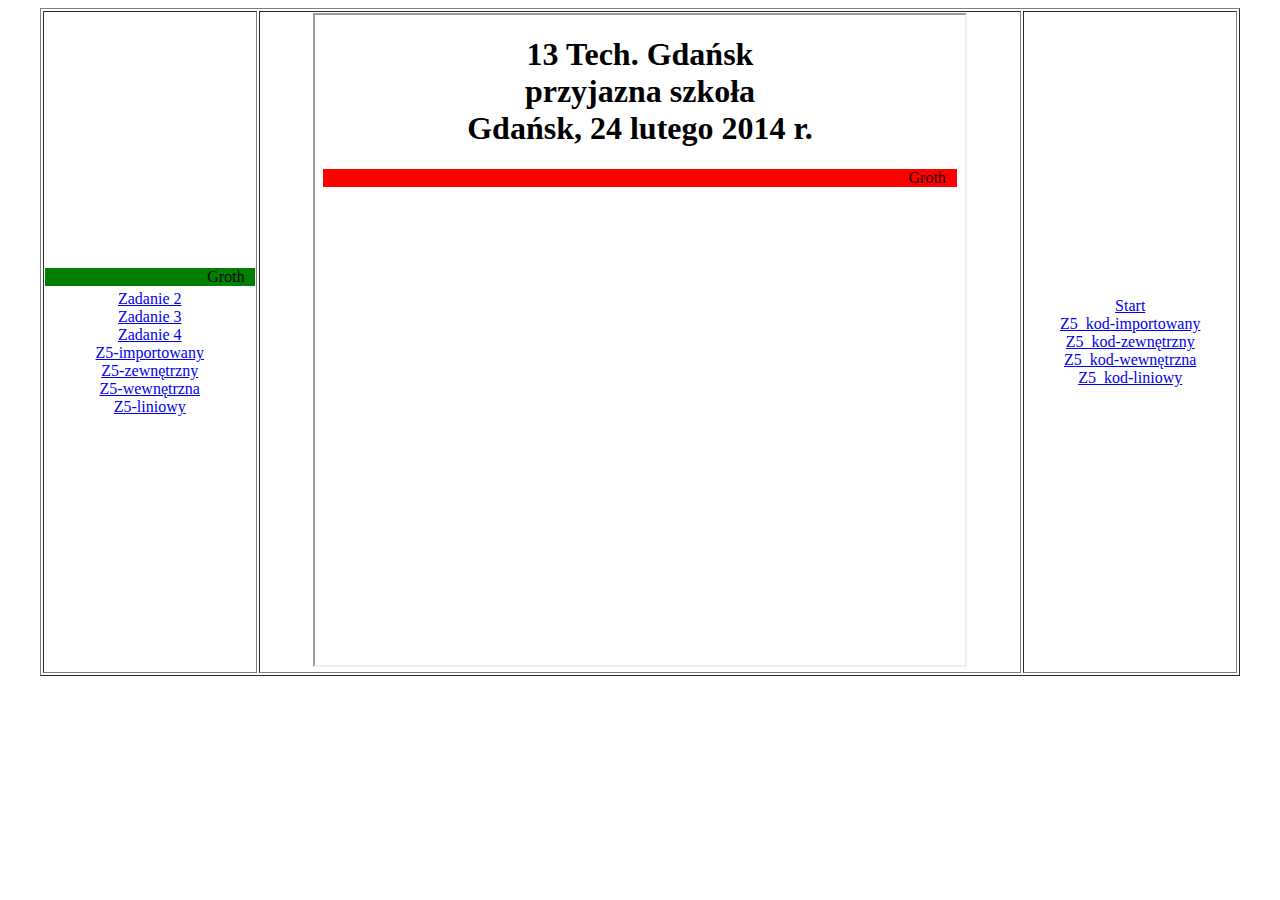
<file: index.html>
<!DOCTYPE html>
    <html lang="pl">
    <html>
        <!-- Robert Groth, 02.02.2022 -->
        <head>
            <meta charset="UTF-8">
            <meta http-equiv="X-UA-Compatible" content="IE=edge">
            <meta name="viewport" content="width=device-width, initial-scale=1.0">
        <head>
            <META HTTP-EQUIV="content-type" CONTENT="text/html; CHARSET=iso-8859-2">
        </head>
        <body>
            <table width=95% border="1" align="center">
                <tr>
                <td width=18% align=center>
                <marquee bgcolor="green">Groth</marquee>
                <a href="zadanie2_Groth.html" target="strony">Zadanie 2</a>
                <br>
                <a href="zadanie3_Groth.html" target="strony">Zadanie 3</a>
                <br>
                <a href="zadanie4_Groth.html" target="strony">Zadanie 4</a>
                <br>
                <a href="grot_z5_1.html" target="strony">Z5-importowany</a>
                <br>
                <a href="grot_z5_2.html" target="strony">Z5-zewnętrzny</a>
                <br>
                <a href="grot_z5_3.html" target="strony">Z5-wewnętrzna</a>
                <br>
                <a href="grot_z5_4.html" target="strony">Z5-liniowy</a>
                </td>
                <td align=center><iframe width=650 height=650 name="strony" src="start.html" border="0"></iframe>
                </td>
                <td width=18% align=center><a href="start.html" target="strony">Start</a>
                <br>
                <a href="kod_grot_z5_1.html" target="strony">Z5_kod-importowany</a>
                <br>
                <a href="kod_grot_z5_2.html" target="strony">Z5_kod-zewnętrzny</a>
                <br>
                <a href="kod_grot_z5_3.html" target="strony">Z5_kod-wewnętrzna</a>
                <br>
                <a href="kod_grot_z5_4.html" target="strony">Z5_kod-liniowy</a>
                </td>
                </tr>
            </table>
        </body>
    </html>
</file>
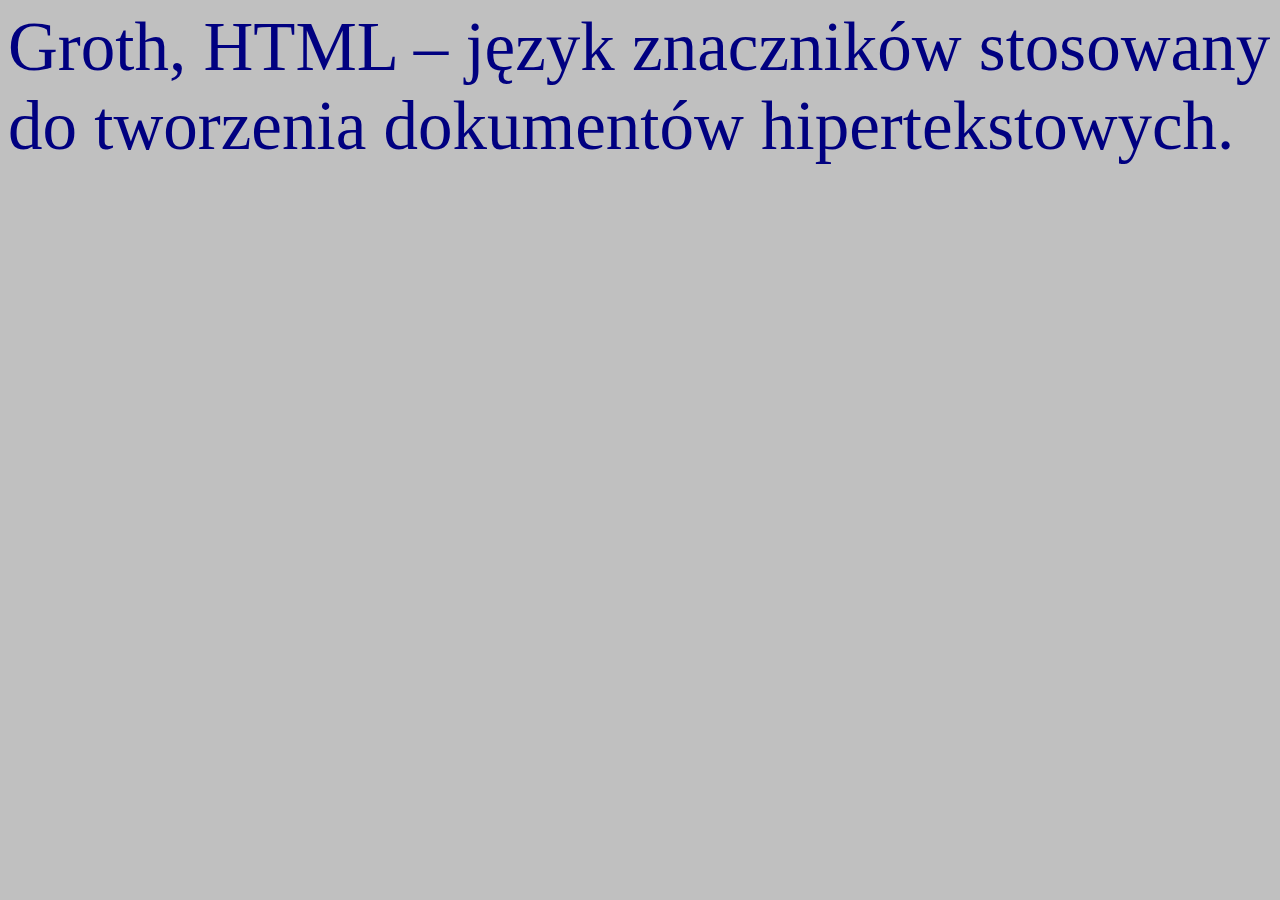
<file: grot_z5_1.html>
<html>
    <!-- Robert Groth, 05.02.2022 -->
    <head>
        <title>Style zewnetrzne</title>
        <meta http-equiv="Content-Type" content="text/html; charset=utf-8">
        <!-- importowany -->
        <style>
            @import url("grot_z5_1.css ");
        </style>
    </head>
    <body bgcolor="silver">
        <p>Groth, HTML – język znaczników stosowany do tworzenia dokumentów hipertekstowych.</p>
    </body>
</html>
</file>
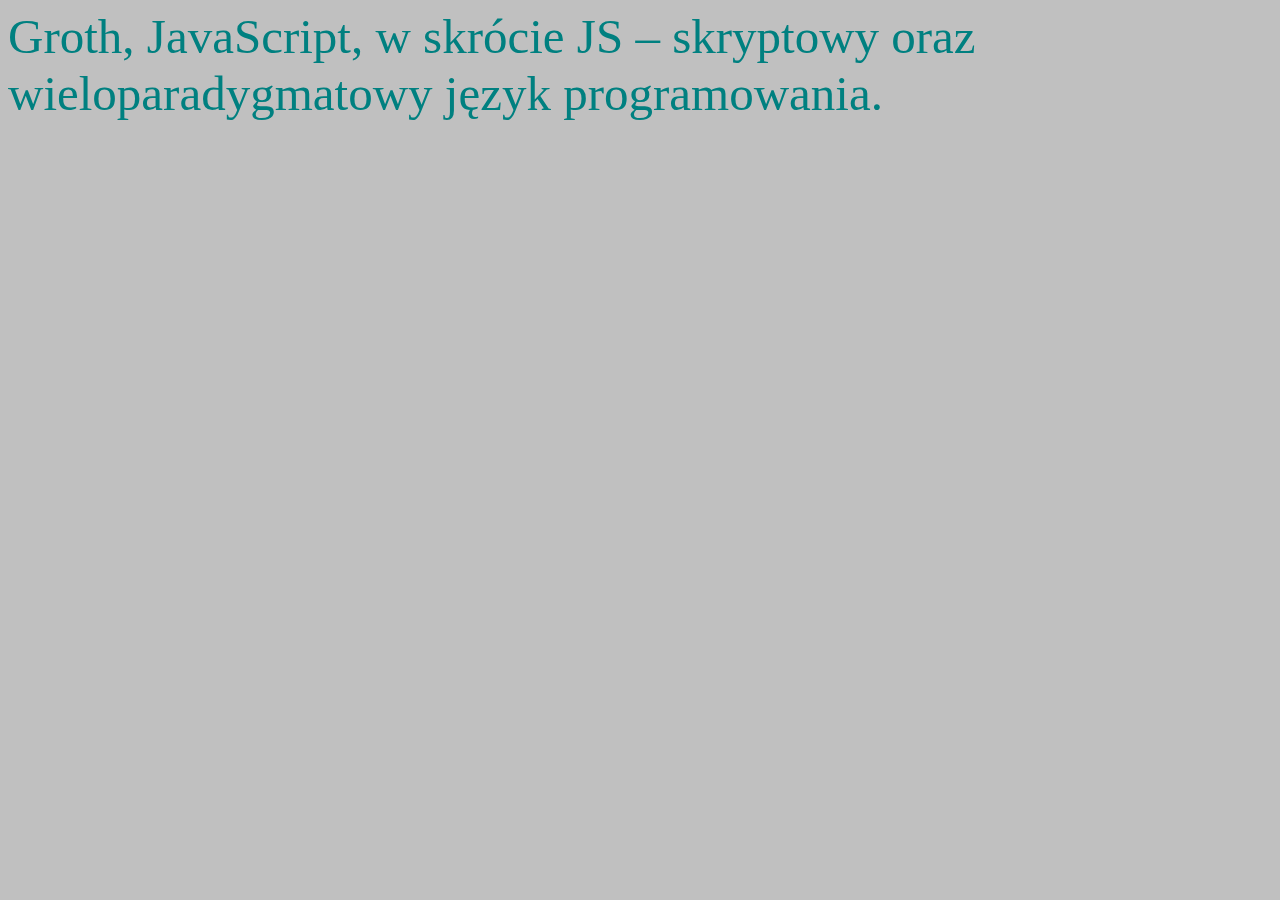
<file: grot_z5_2.html>
<html>
    <!-- Robert Groth, 05.02.2022 -->
    <head>  
        <title>styl zewnetrzny</title>
        <meta http-equiv="Content-Type" content="text/html; charset=utf-8">
        <!-- zewnetrzne -->
        <LINK href="grot_z5_2.css" rel="stylesheet" type="text/CSS">
    </head>
    <body bgcolor="silver">
        <p>Groth, JavaScript, w skrócie JS – skryptowy oraz wieloparadygmatowy język programowania.</p>
    </body>
</html>
</file>
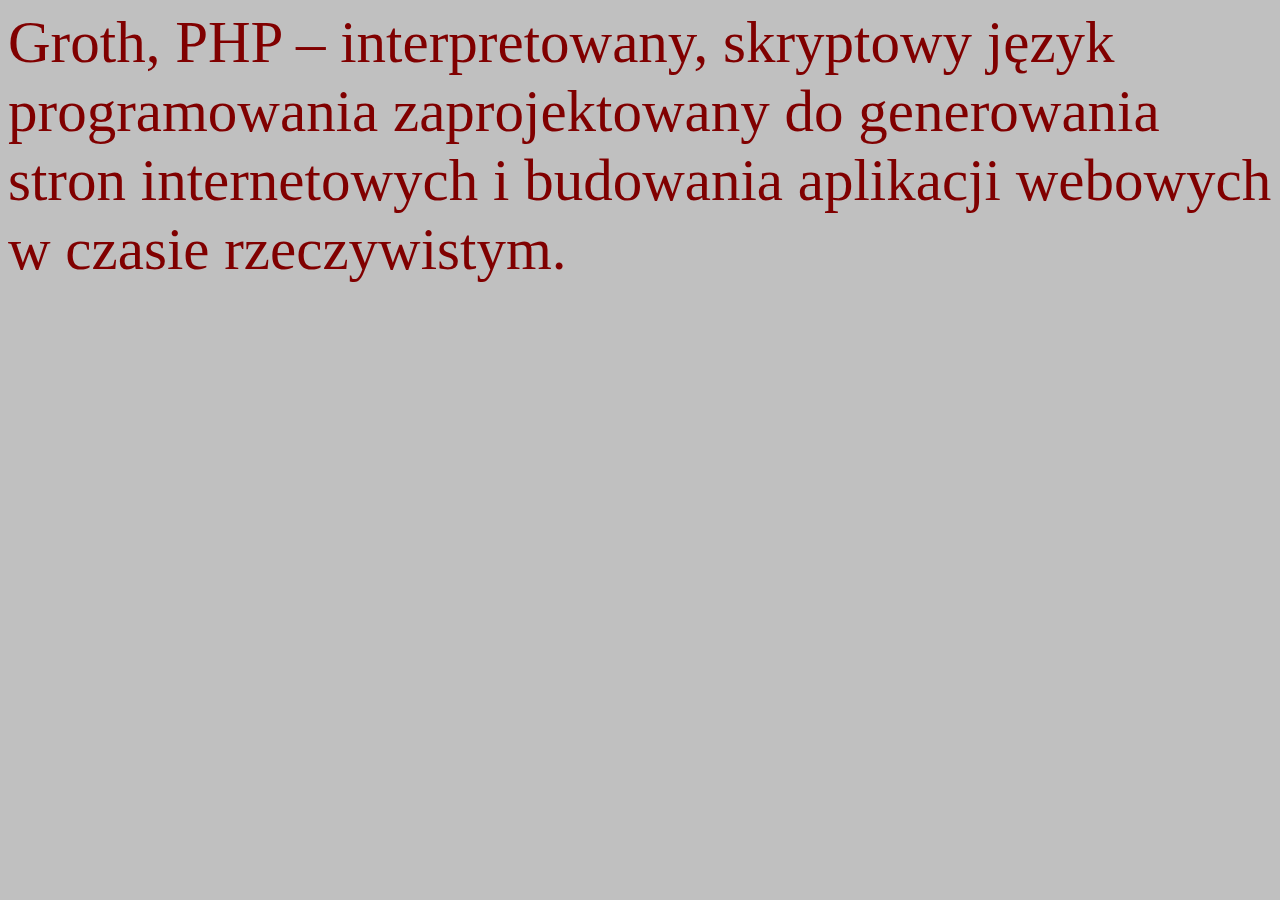
<file: grot_z5_3.html>
<html>
    <!-- Robert Groth, 05.02.2022 -->
    <head>
        <title>styl zewnetrzne</title>
        <meta http-equiv="Content-Type" content="text/html; charset=utf-8">
        <!-- wewnetrzny -->
        <style>
            p {
                color: maroon;
                font-size: 59px;
            }
        </style>
    </head>
    <body bgcolor="silver">
        <p>Groth, PHP – interpretowany, skryptowy język programowania zaprojektowany do generowania stron internetowych i budowania aplikacji webowych w czasie rzeczywistym.</p>
    </body>
</html>
</file>
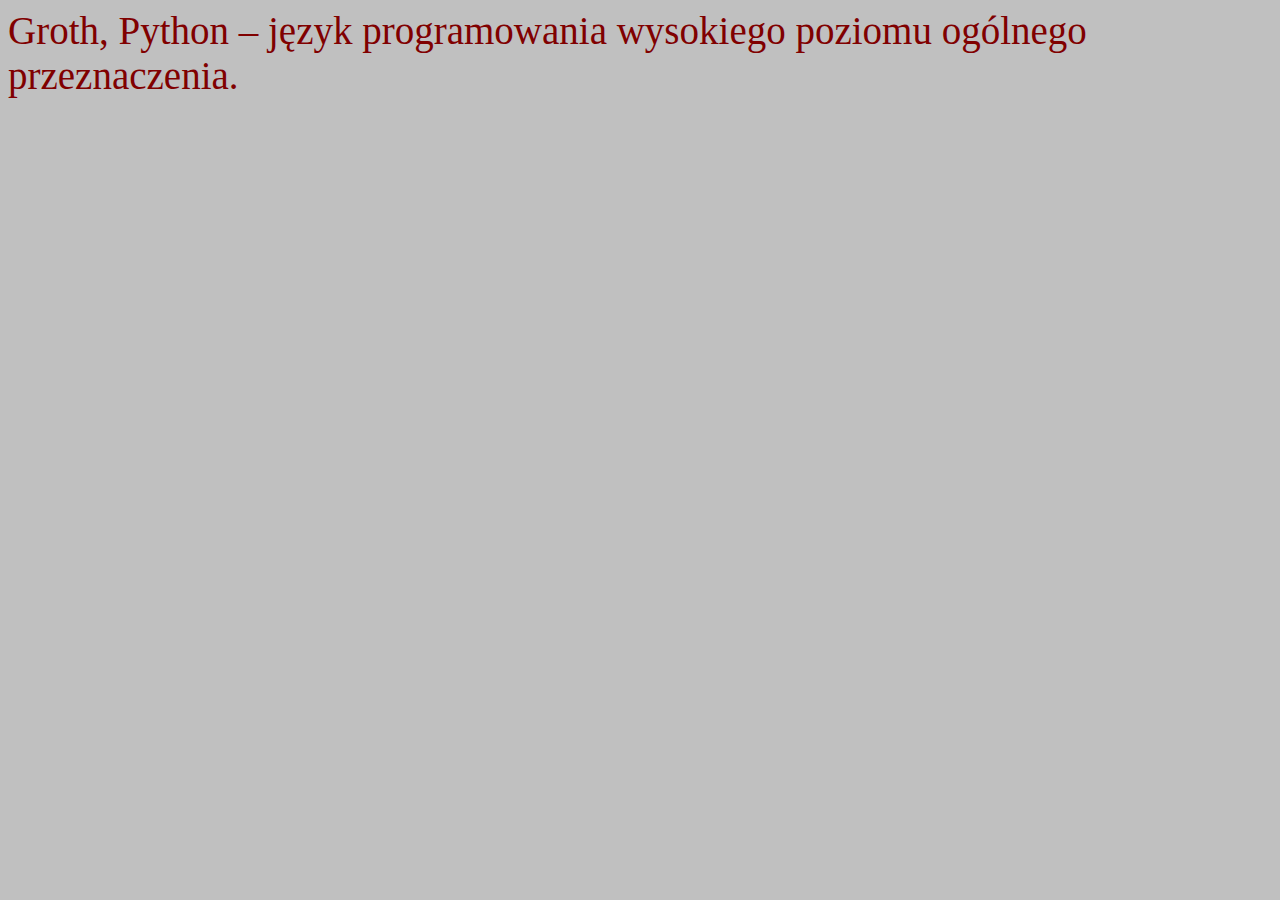
<file: grot_z5_4.html>
<html>
    <!-- Robert Groth, 05.02.2022 -->
    <head>
        <title>styl zewnetrzne</title>
        <meta http-equiv="Content-Type" content="text/html; charset=utf-8">
        <!-- liniowy -->
    </head>
    <body bgcolor="silver">
        <p style="color: maroon; font-size: 39px;">Groth, Python – język programowania wysokiego poziomu ogólnego przeznaczenia.</p>
    </body>
</html>
</file>
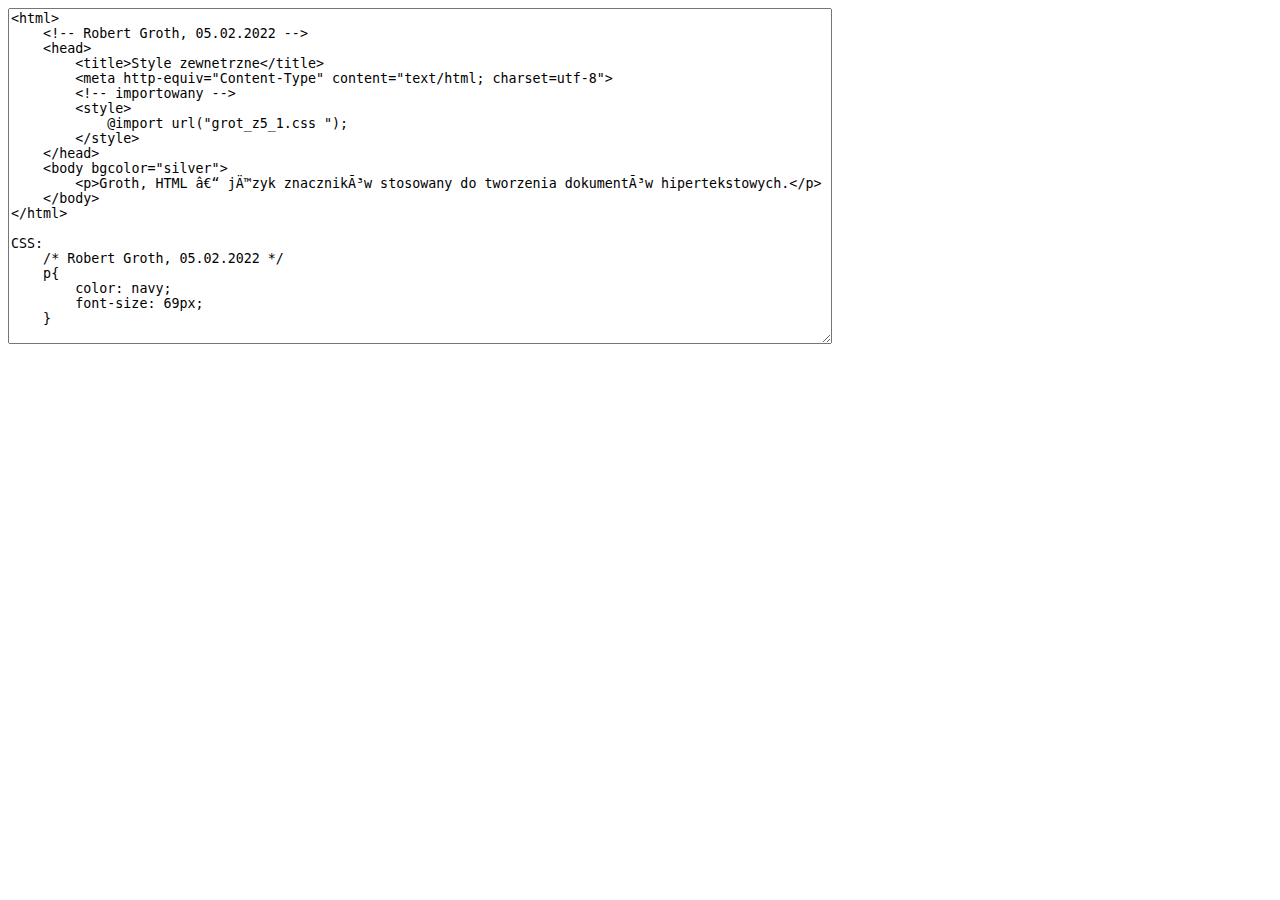
<file: kod_grot_z5_1.html>
<textarea cols="100" rows="22">
<html>
    <!-- Robert Groth, 05.02.2022 -->
    <head>
        <title>Style zewnetrzne</title>
        <meta http-equiv="Content-Type" content="text/html; charset=utf-8">
        <!-- importowany -->
        <style>
            @import url("grot_z5_1.css ");
        </style>
    </head>
    <body bgcolor="silver">
        <p>Groth, HTML – język znaczników stosowany do tworzenia dokumentów hipertekstowych.</p>
    </body>
</html>

CSS:
    /* Robert Groth, 05.02.2022 */
    p{
        color: navy;
        font-size: 69px;
    }
</textarea>
</file>
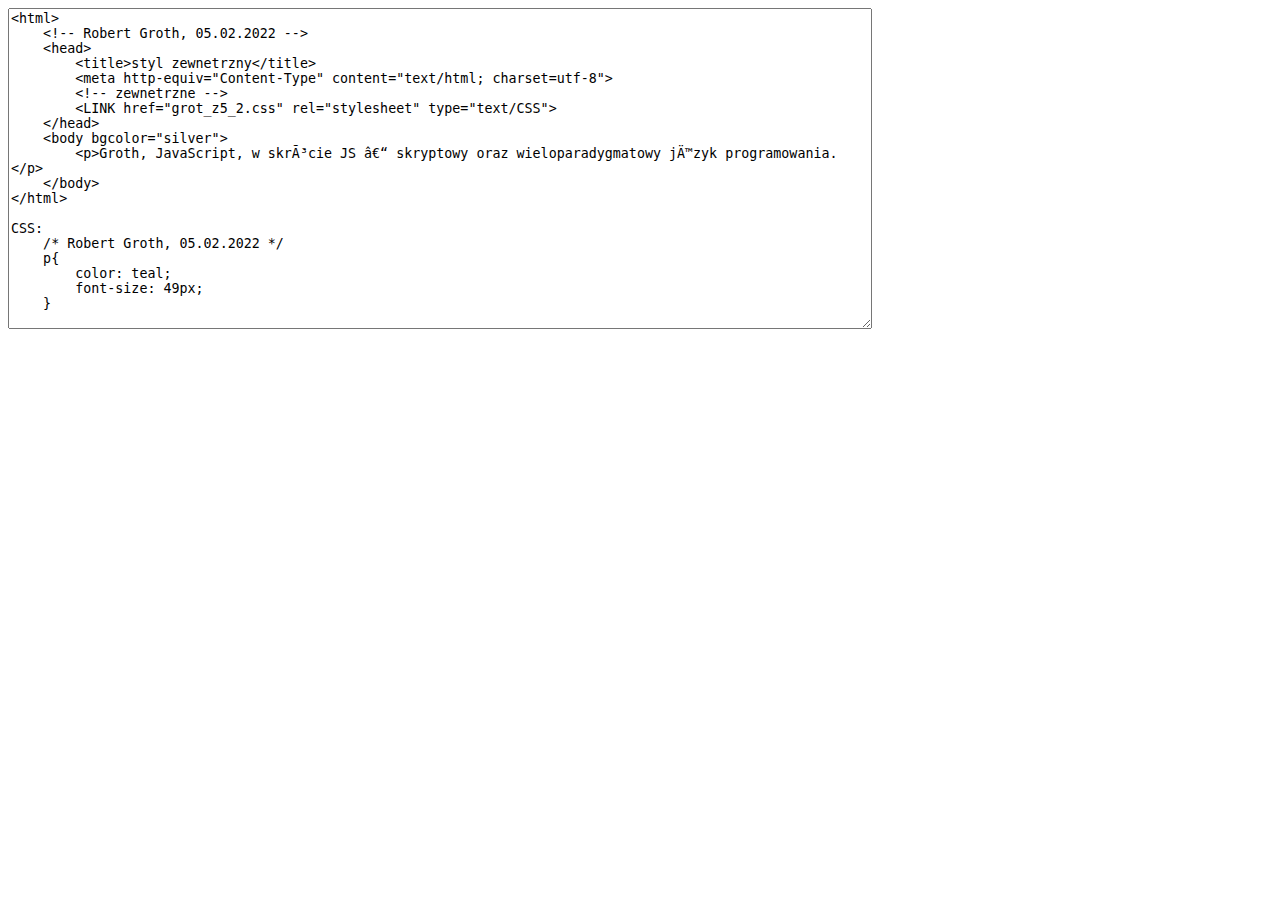
<file: kod_grot_z5_2.html>
<textarea cols="105" rows="21">
<html>
    <!-- Robert Groth, 05.02.2022 -->
    <head>  
        <title>styl zewnetrzny</title>
        <meta http-equiv="Content-Type" content="text/html; charset=utf-8">
        <!-- zewnetrzne -->
        <LINK href="grot_z5_2.css" rel="stylesheet" type="text/CSS">
    </head>
    <body bgcolor="silver">
        <p>Groth, JavaScript, w skrócie JS – skryptowy oraz wieloparadygmatowy język programowania.</p>
    </body>
</html>

CSS:
    /* Robert Groth, 05.02.2022 */
    p{
        color: teal;
        font-size: 49px;
    }
</textarea>
</file>
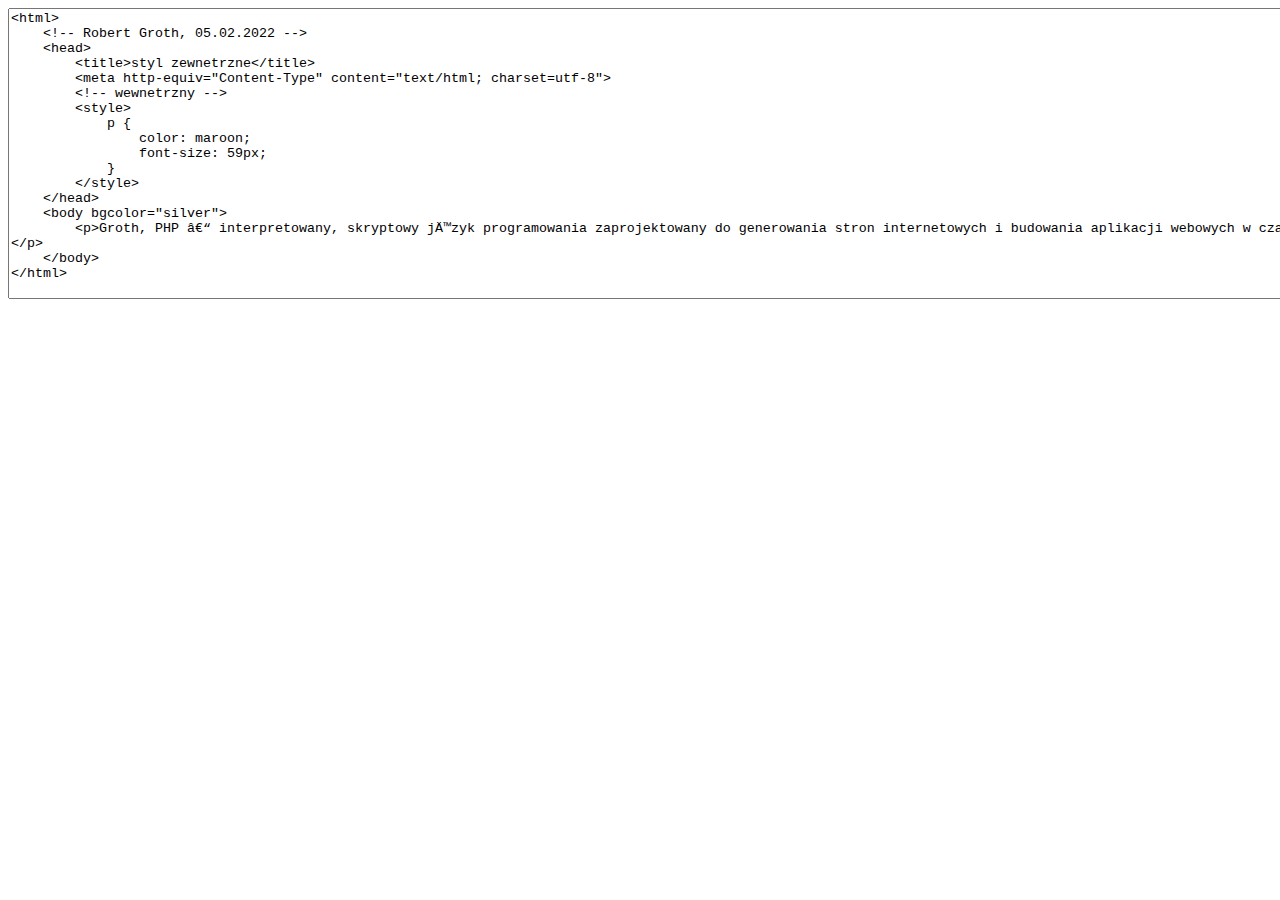
<file: kod_grot_z5_3.html>
<textarea cols="175" rows="19">
<html>
    <!-- Robert Groth, 05.02.2022 -->
    <head>
        <title>styl zewnetrzne</title>
        <meta http-equiv="Content-Type" content="text/html; charset=utf-8">
        <!-- wewnetrzny -->
        <style>
            p {
                color: maroon;
                font-size: 59px;
            }
        </style>
    </head>
    <body bgcolor="silver">
        <p>Groth, PHP – interpretowany, skryptowy język programowania zaprojektowany do generowania stron internetowych i budowania aplikacji webowych w czasie rzeczywistym.</p>
    </body>
</html>
</textarea>
</file>
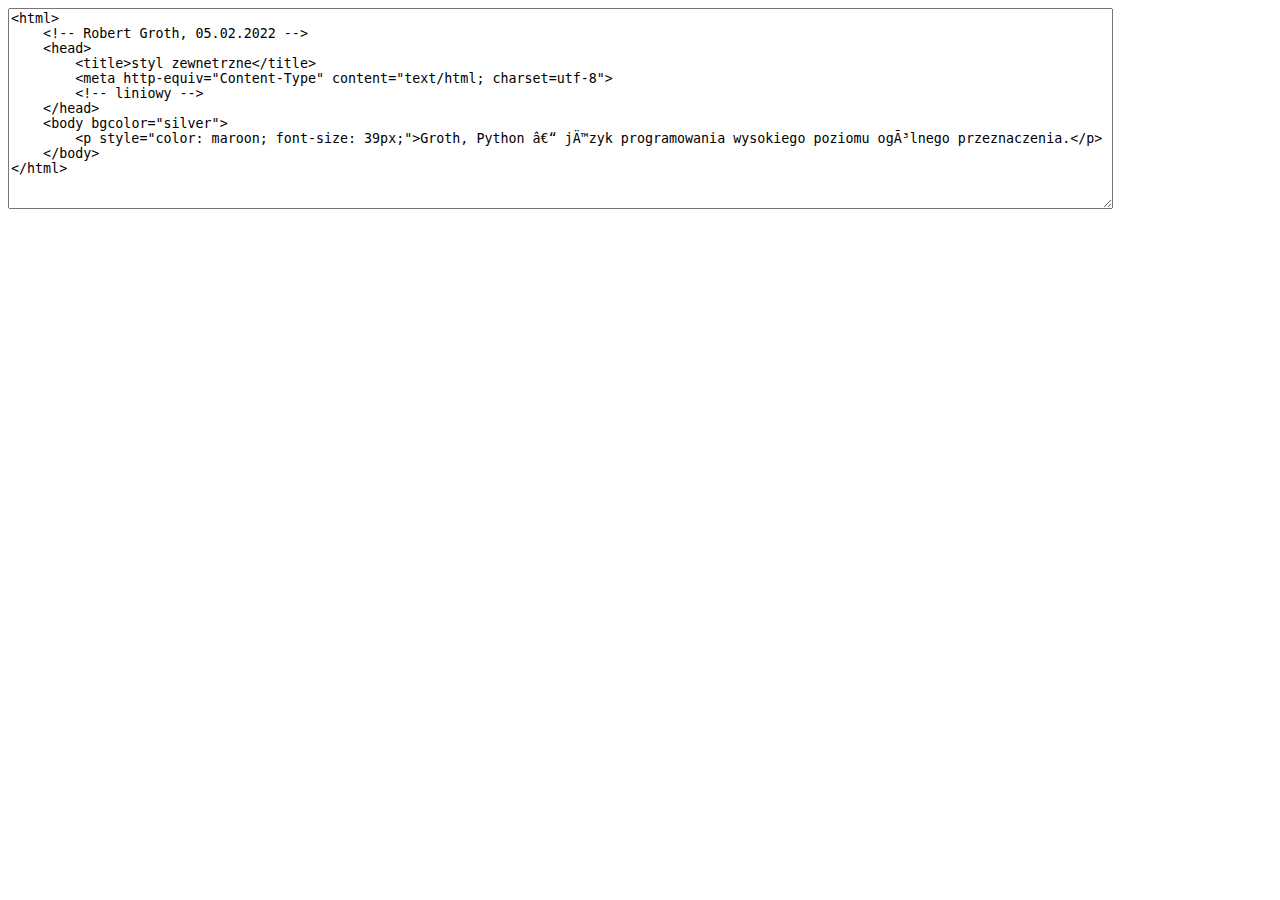
<file: kod_grot_z5_4.html>
<textarea cols="135" rows="13">
<html>
    <!-- Robert Groth, 05.02.2022 -->
    <head>
        <title>styl zewnetrzne</title>
        <meta http-equiv="Content-Type" content="text/html; charset=utf-8">
        <!-- liniowy -->
    </head>
    <body bgcolor="silver">
        <p style="color: maroon; font-size: 39px;">Groth, Python – język programowania wysokiego poziomu ogólnego przeznaczenia.</p>
    </body>
</html>
</textarea>
</file>
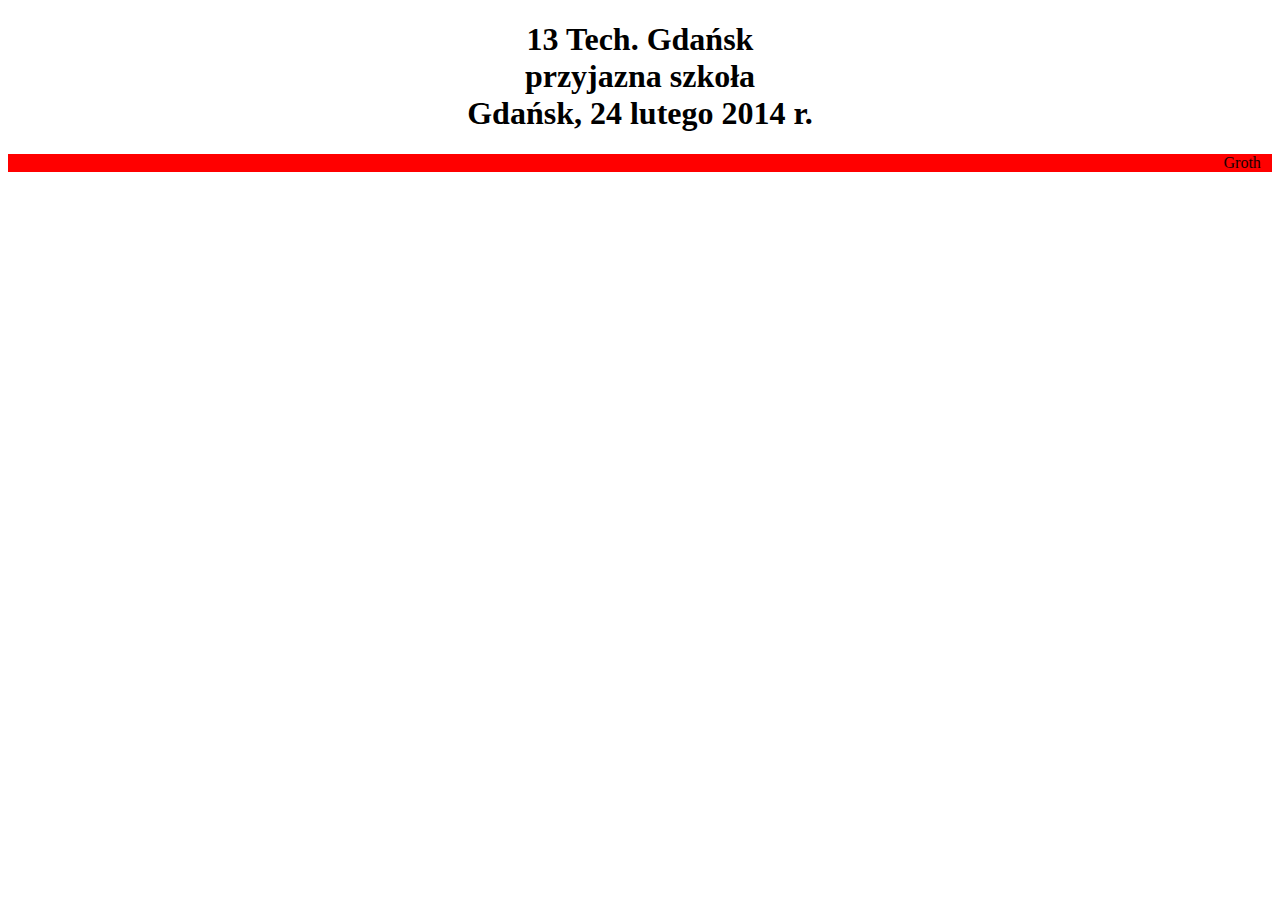
<file: start.html>
<!DOCTYPE html>
    <html lang="pl">
    <html>
        <!-- Robert Groth, 02.02.2022 -->
        <head>
            <meta charset="UTF-8">
            <META HTTP-EQUIV="content-type" CONTENT="text/html; CHARSET=iso-8859-2">
            <meta name="viewport" content="width=device-width, initial-scale=1.0">
            <title>start.html</title>
        </head>
        <body>
            <h1 align="center">13 Tech. Gdańsk<br>przyjazna szkoła<br>Gdańsk, 24 lutego 2014 r.</h1>
            <marquee bgcolor="red">Groth</marquee>
        </body>
    </html>
</file>
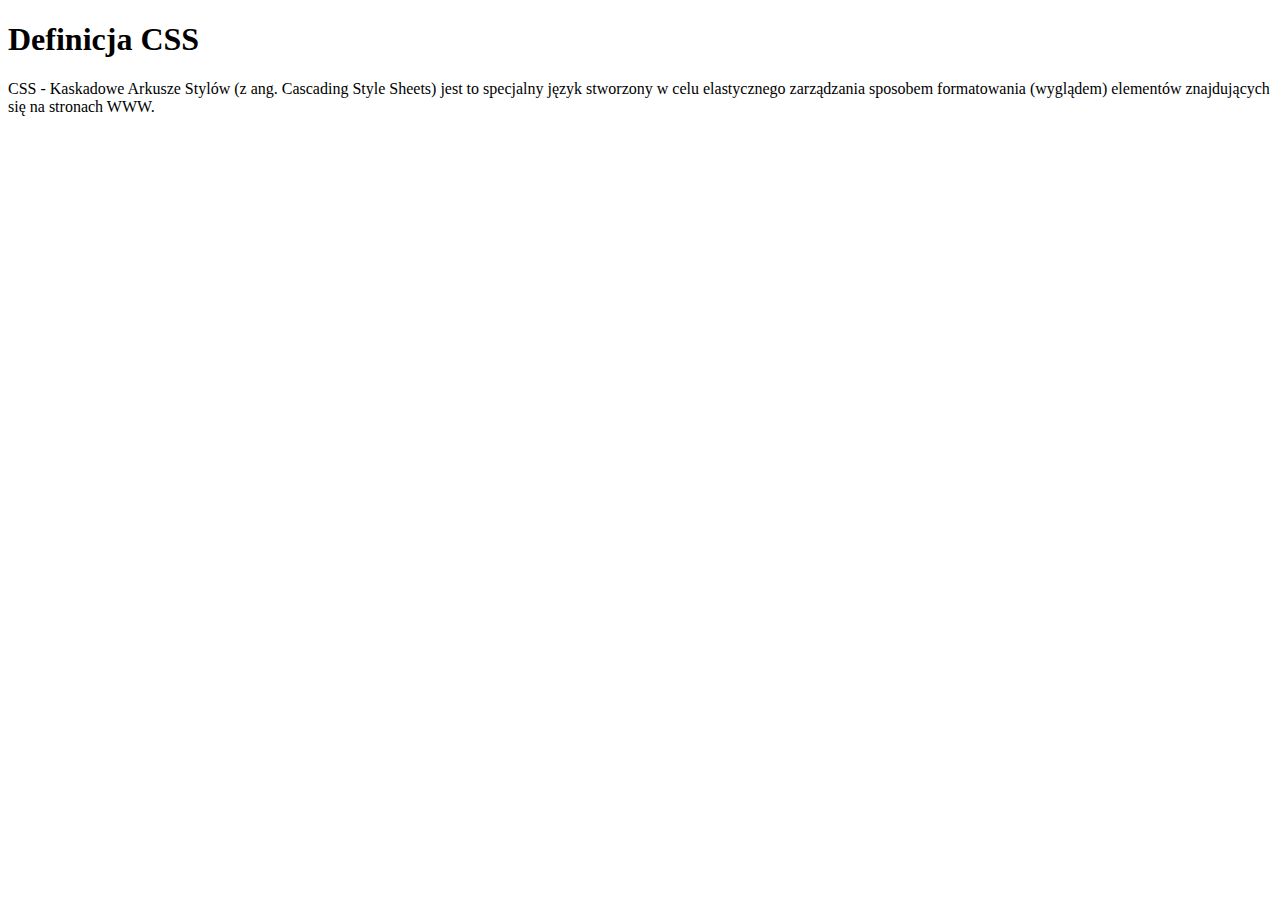
<file: zadanie2_Groth.html>
<!DOCTYPE html>
    <html lang="pl-PL">
    <html>
        <!-- Robert Groth, 02.02.2022 -->
        <head>
            <meta charset="utf-8">
        </head>
        <body>
            <h1> Definicja CSS </h1>
            <p><font size="3" face="Impact"> CSS - Kaskadowe Arkusze Stylów (z ang. Cascading Style Sheets) jest to specjalny język 
                stworzony w celu elastycznego zarządzania sposobem formatowania (wyglądem) elementów 
                znajdujących się na stronach WWW.</font></p>
        </body>
</html>
</file>
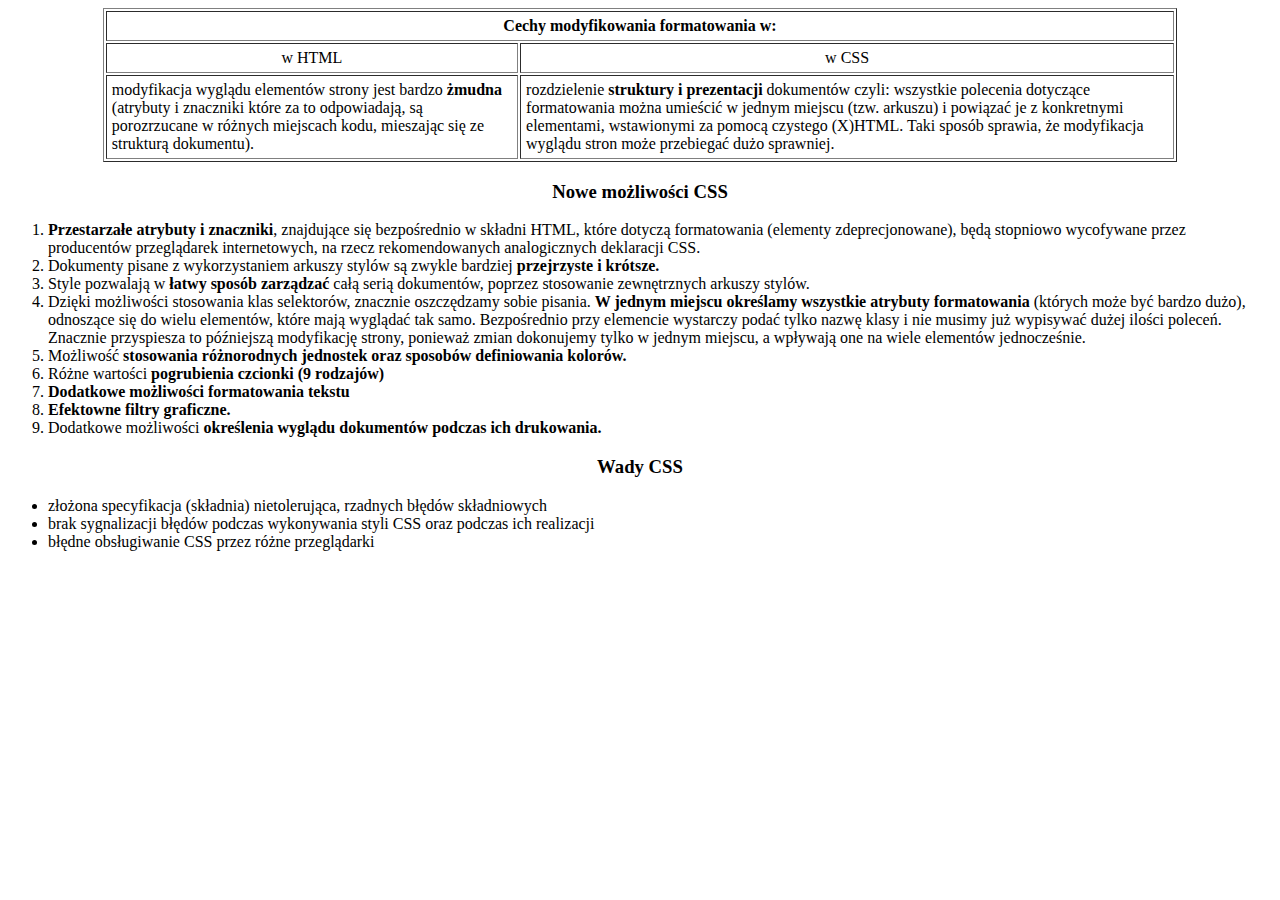
<file: zadanie3_Groth.html>
<!DOCTYPE html>
    <html lang="pl-PL">
    <html>
        <!-- Robert Groth, 02.02.2022 -->
        <head>
            <meta charset="utf-8">
        </head>
        <body>
            <center><table width=85% cellpadding=5 border="1">
                <tr>
                    <th colspan="2"><center> Cechy modyfikowania formatowania w: </center></th>
                </tr>
                <tr>
                    <td><center> w HTML </center></td>
                    <td><center> w CSS </center></td>
                </tr>
                <tr>
                    <td><left> modyfikacja wyglądu elementów strony jest bardzo <b> żmudna </b> (atrybuty i znaczniki które za to odpowiadają, są porozrzucane w różnych miejscach kodu, mieszając się ze strukturą dokumentu). </left></td>
                    <td><left> rozdzielenie <b> struktury i prezentacji </b> dokumentów czyli: wszystkie polecenia dotyczące formatowania można umieścić w jednym miejscu (tzw. arkuszu) i powiązać je z konkretnymi elementami, wstawionymi za pomocą czystego (X)HTML. Taki sposób sprawia, że modyfikacja wyglądu stron może przebiegać dużo sprawniej. </left></td>
                </tr>
            </table> </center>
            <h3 align="center">Nowe możliwości CSS</h3>
            <ol>
                <li><b>Przestarzałe atrybuty i znaczniki</b>, znajdujące się bezpośrednio w składni HTML, które dotyczą formatowania (elementy zdeprecjonowane), będą stopniowo wycofywane przez producentów przeglądarek internetowych, na rzecz rekomendowanych analogicznych deklaracji CSS.</li>
                <li>Dokumenty pisane z wykorzystaniem arkuszy stylów są zwykle bardziej <b>przejrzyste i krótsze.</b></li>
                <li>Style pozwalają w <b> łatwy sposób zarządzać </b> całą serią dokumentów, poprzez stosowanie zewnętrznych arkuszy stylów.</li>
                <li>Dzięki możliwości stosowania klas selektorów, znacznie oszczędzamy sobie pisania. <b> W jednym miejscu określamy wszystkie atrybuty formatowania </b> (których może być bardzo dużo), odnoszące się do wielu elementów, które mają wyglądać tak samo. Bezpośrednio przy elemencie wystarczy podać tylko nazwę klasy i nie musimy już wypisywać dużej ilości poleceń. Znacznie przyspiesza to późniejszą modyfikację strony, ponieważ zmian dokonujemy tylko w jednym miejscu, a wpływają one na wiele elementów jednocześnie.</li>
                <li>Możliwość <b> stosowania różnorodnych jednostek oraz sposobów definiowania kolorów.</b></li>
                <li>Różne wartości <b> pogrubienia czcionki (9 rodzajów)</b></li>
                <li><b>Dodatkowe możliwości formatowania tekstu</b></li>
                <li><b>Efektowne filtry graficzne.</b></li>
                <li>Dodatkowe możliwości <b> określenia wyglądu dokumentów podczas ich drukowania. </b></li>   
            </ol>
            <h3 align="center">Wady CSS</h3>
            <ul>
                <li>złożona specyfikacja (składnia) nietolerująca, rzadnych błędów składniowych</li>
                <li>brak sygnalizacji błędów podczas wykonywania styli CSS oraz podczas ich realizacji</li>
                <Li>błędne obsługiwanie CSS przez różne przeglądarki</Li>
            </ul>
        </body>
</html>
</file>
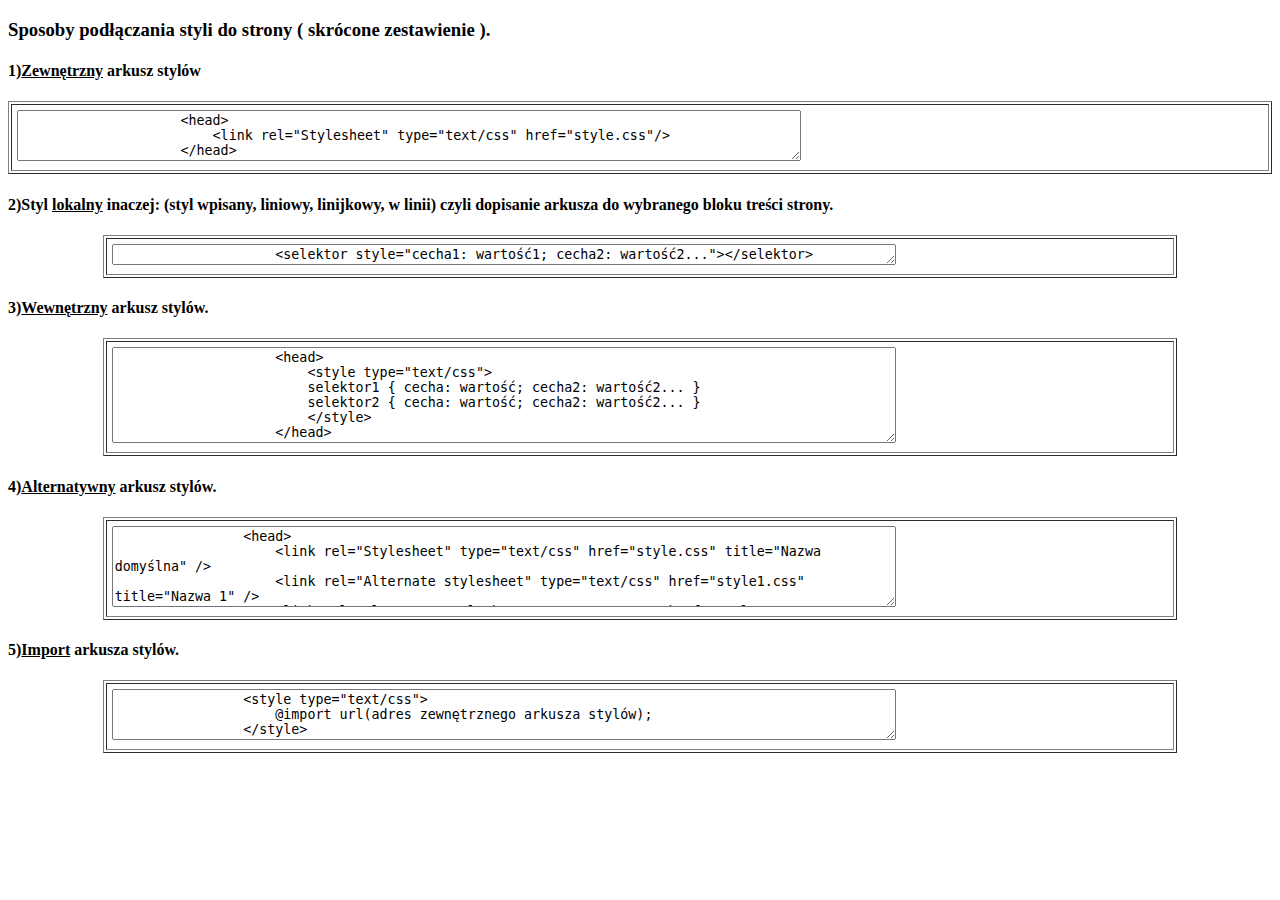
<file: zadanie4_Groth.html>
<!DOCTYPE html>
    <html lang="pl-PL">
    <html>
        <!-- Robert Groth, 05.02.2022 -->
        <head>
            <meta charset="utf-8">
        </head>
        <body>
            <h3 align="left">Sposoby podłączania styli do strony ( skrócone zestawienie ).</h3>
            <h4 align="left"> 1)<u>Zewnętrzny</u> arkusz stylów </h4>
            <center><table width=100% cellpadding=5 border="1"> 
                <tr>
                    <td>
                <textarea cols="95" rows="3">
                    <head>
                        <link rel="Stylesheet" type="text/css" href="style.css"/>
                    </head> 
                </textarea> 
                    </td>
                </tr>
            </table> </center>
            <h4 align="left">2)Styl <u>lokalny</u> inaczej: (styl wpisany, liniowy, linijkowy, w linii) czyli dopisanie arkusza do wybranego bloku treści strony.</h4>
            <center><table width=85% cellpadding=5 border="1"> 
                <tr>
                    <td>
                <textarea cols="95" rows="1">
                    <selektor style="cecha1: wartość1; cecha2: wartość2..."></selektor>
                </textarea> 
                    </td>
                </tr>
            </table> </center>  
            <h4 align="left">3)<u>Wewnętrzny</u> arkusz stylów. </h4>  
            <center><table width=85% cellpadding=5 border="1">
                <tr>
                    <td>
                <textarea cols="95" rows="6">
                    <head>
                        <style type="text/css">
                        selektor1 { cecha: wartość; cecha2: wartość2... }
                        selektor2 { cecha: wartość; cecha2: wartość2... }
                        </style>
                    </head>
                </textarea>     
                    </td>
                </tr>
            </table> </center>
            <h4 align="left">4)<u>Alternatywny</u> arkusz stylów.</h4>
            <center><table width=85% cellpadding=5 border="1">
                <tr>
                    <td>
                <textarea cols="95" rows="5">
                <head>
                    <link rel="Stylesheet" type="text/css" href="style.css" title="Nazwa domyślna" />
                    <link rel="Alternate stylesheet" type="text/css" href="style1.css" title="Nazwa 1" />
                    <link rel="Alternate stylesheet" type="text/css" href="style2.css" title="Nazwa 2" />
                </head>  
                </textarea>
                    </td>
                </tr>
            </table> </center>
            <h4 align="left">5)<u>Import</u> arkusza stylów.</h4>
            <center><table width=85% cellpadding=5 border="1">
                <tr>
                    <td>
                <textarea cols="95" rows="3">
                <style type="text/css">
                    @import url(adres zewnętrznego arkusza stylów);
                </style>
                </textarea>
                    </td>
                </tr>
            </table> </center>
        </body>
</html>
</file>
<file: grot_z5_2.css>
/* Robert Groth, 05.02.2022 */
p{
    color: teal;
    font-size: 49px;
}
</file>
